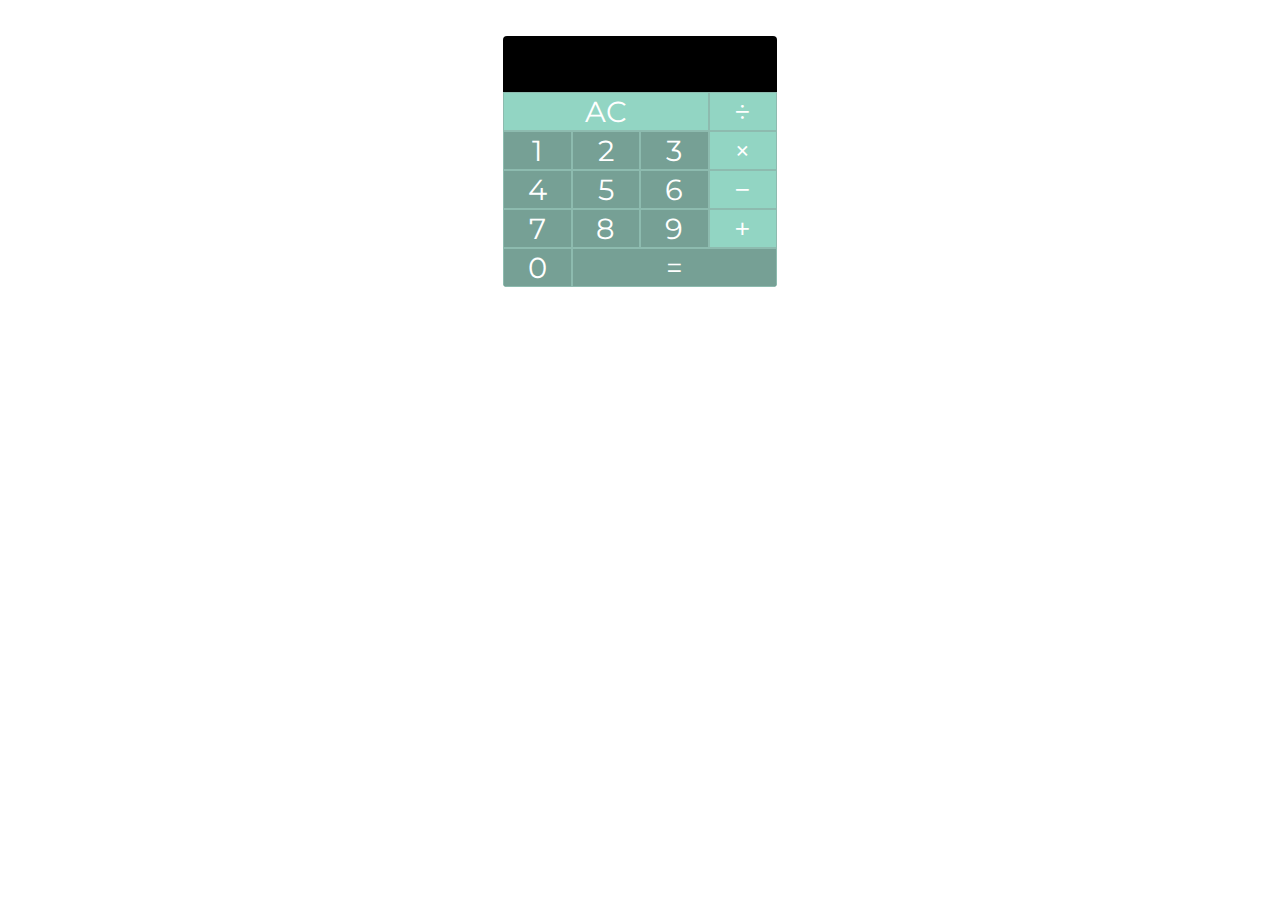
<file: with eval/index.html>
<!DOCTYPE html>
<html lang="en">
  <head>
    <meta charset="UTF-8" />
    <meta http-equiv="X-UA-Compatible" content="IE=edge" />
    <meta name="viewport" content="width=device-width, initial-scale=1.0" />
    <meta name="description" content="A calculator entirely programmet in js" />
    <link rel="preconnect" href="https://fonts.googleapis.com" />
    <link rel="preconnect" href="https://fonts.gstatic.com" crossorigin />
    <link href="https://fonts.googleapis.com/css2?family=Montserrat:ital,wght@0,100;0,200;0,300;0,400;0,500;0,600;0,700;0,800;0,900;1,100;1,200;1,300;1,400;1,500;1,600;1,700;1,800;1,900&display=swap" rel="stylesheet" />
    <link rel="stylesheet" href="./assets/css/style.css" />
    <title>Calculator made in JS</title>
  </head>
  <body>
    <div class="calculator">
      <div id="output"></div>
      <button class="button-color" onclick="deleteOutput()">AC</button>
      <button class="button-color" onclick="writeToOutput('/')">&divide;</button>
      <button onclick="writeToOutput('1')">1</button>
      <button onclick="writeToOutput('2')">2</button>
      <button onclick="writeToOutput('3')">3</button>
      <button class="button-color" onclick="writeToOutput('*')">&times;</button>
      <button onclick="writeToOutput('4')">4</button>
      <button onclick="writeToOutput('5')">5</button>
      <button onclick="writeToOutput('6')">6</button>
      <button class="button-color" onclick="writeToOutput('-')">&minus;</button>
      <button onclick="writeToOutput('7')">7</button>
      <button onclick="writeToOutput('8')">8</button>
      <button onclick="writeToOutput('9')">9</button>
      <button class="button-color" onclick="writeToOutput('+')">&plus;</button>
      <button onclick="writeToOutput('0')">0</button>
      <button onclick="showResults()">&equals;</button>
    </div>
    <script src="./assets/js/script.js"></script>
  </body>
</html>
</file>
<file: with eval/assets/css/style.css>
* {
    box-sizing: border-box;
    font-family: 'Montserrat', sans-serif;
    font-weight: normal;
  }

body {
    margin: 0;
} 

.calculator {
    margin: 4vh auto;
    display: flex;
    flex-wrap: wrap;
    justify-content: center;
    align-items: center;
    width: 274px;
    border-radius: 4px;
    overflow: hidden;
}

button {
    flex: 1 0 60px;
    border: none;
    background-color: rgb(118, 160, 149);
    color: white;
    border: 1px solid rgb(141, 187, 175);
    font-size: 1.8rem;
}

.button-color {
    background-color: rgb(146, 213, 195);
}

button:nth-of-type(1) {
    flex-basis: 197px;
}

button:nth-of-type(16) {
    flex-basis: 197px;
}


#output {
    width: 100%;
    padding: 12px;
    background-color: black;
    color: white;
    font-size: 1.8rem;
    height: 56px;
}
</file>
